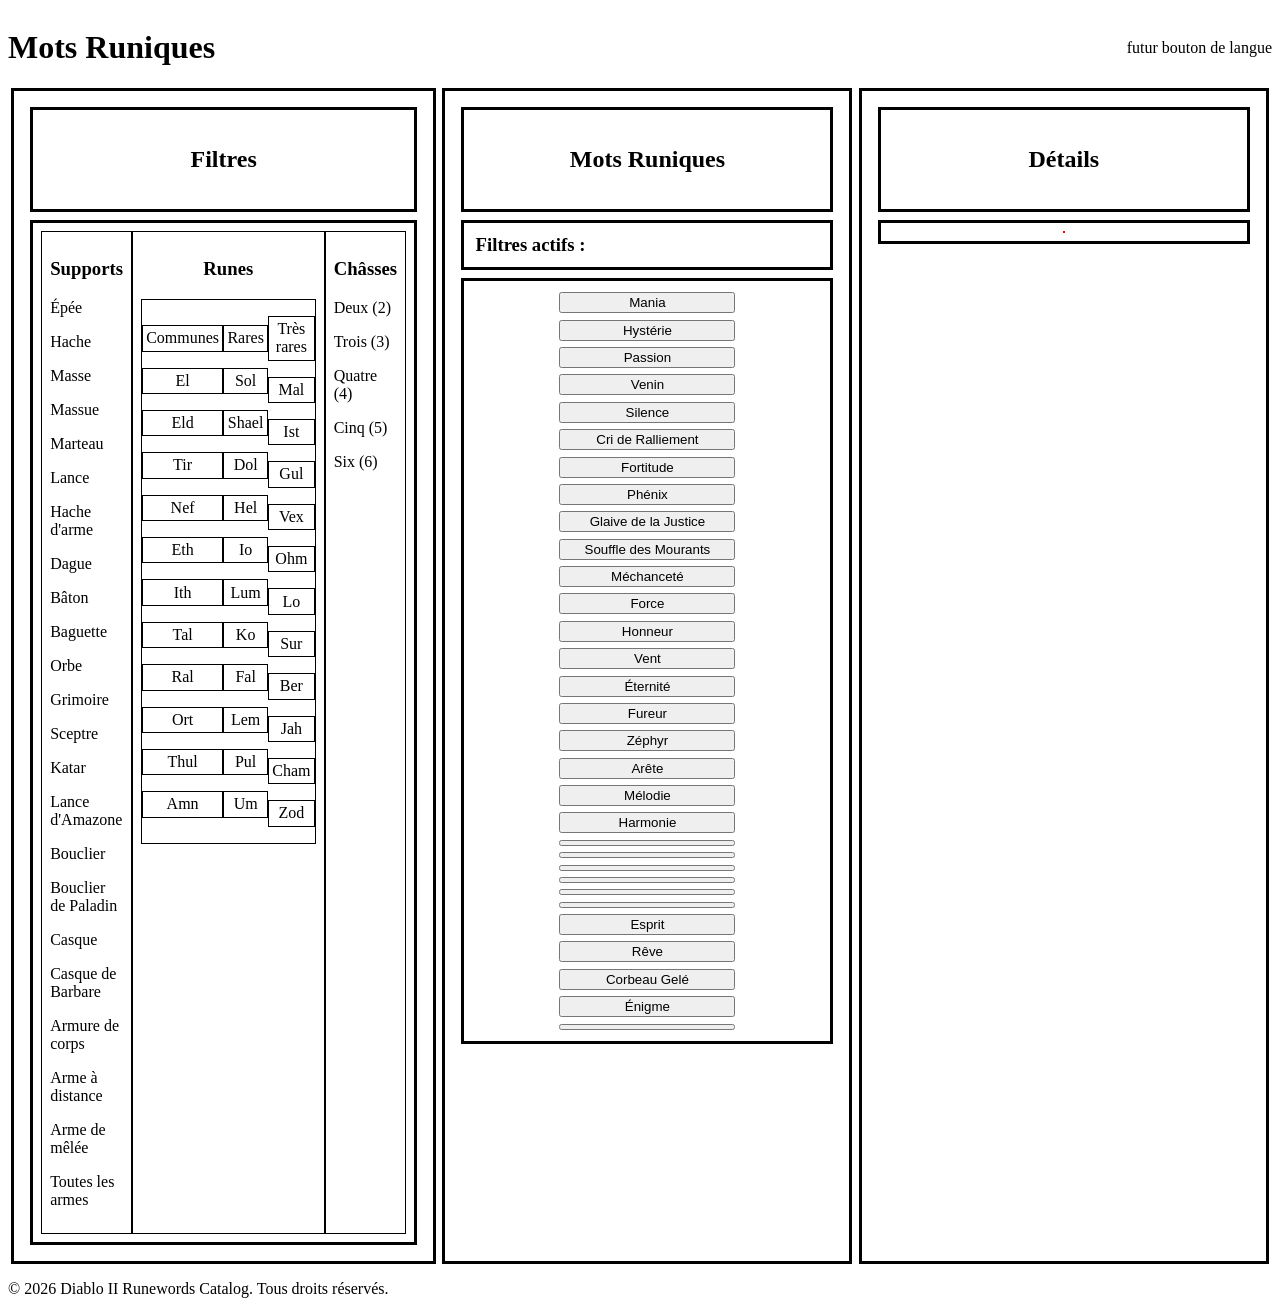
<file: index.html>
<!DOCTYPE html>
<html lang="fr">

<head>
  <meta charset="UTF-8" />
  <meta name="viewport" content="width=device-width, initial-scale=1.0" />
  <title>Diablo II - Catalogue de Mots Runiques</title>
  <link rel="icon" type="image/x-icon" href="src/assets/icons/favicon.png">
  <link rel="stylesheet" href="src/css/base.css" />
</head>

<body>
  <header>
    <div>
      <h1>Mots Runiques</h1>
    </div>
    <div>futur bouton de langue</div>
  </header>

  <main>
    <section class="overtop" id="filters-section">
      <div class="filters first">
        <h2>Filtres</h2>
      </div>
      <section class="second" id="filters-panel">
        <section class="third categories" id="categories-panel">
          <h3>Supports</h3>
        </section>
        <section class="third runes" id="runes-panel">
          <h3>Runes</h3>
          <section class="fourth rune-headers" id="rune-headers">
            <div id="common-runes">
              <p>Communes</p>
            </div>
            <div id="rare-runes">
              <p>Rares</p>
            </div>
            <div id="very-rare-runes">
              <p>Très rares</p>
            </div>
          </section>
        </section>
        <section class="third sockets" id="sockets-panel">
          <h3>Châsses</h3>
        </section>
      </section>
    </section>

    <section class="overtop" id="runewords-section">
      <div class="runewords first">
        <h2>Mots Runiques</h2>
      </div>
      <div class="second active-filters-panel">
        <h3>Filtres actifs :</h3>
        <div class="active-filters-list" id="active-filters-list">
        </div>
      </div>
      <section class="second" id="runewords-panel"></section>
    </section>

    <section class="overtop" id="details-section">
      <div class="details first">
        <h2>Détails</h2>
      </div>
      <section class="second" id="details-panel"></section>
    </section>
  </main>

  <script type="module" src="src/scripts/main.js"></script>

  <footer>
    <p>© 2026 Diablo II Runewords Catalog. Tous droits réservés.</p>
  </footer>
</body>

</html>
</file>
<file: src/css/base.css>
header {
  display: flex;
  justify-content: space-between;
  align-items: center;
}

main {
  display: flex;
}

h2,
h3 {
  text-align: center;
}

button {
  margin: 0.2rem;
}

.overtop {
  flex: 1;
  padding: 1rem;
  margin-right: 0.2rem;
  margin-left: 0.2rem;
  border: 3px solid #000;
}

.first {
  padding: 1rem;
  border: 3px solid #000;
}

.second {
  display: flex;
  margin-top: 0.5rem;
  padding: 0.5rem;
  border: 3px solid #000;
}

.third {
  padding: 0.5rem;
  border: 1px solid #000;
}

.fourth {
  display: flex;
  border: 1px solid #000;
}
.fourth > div {
  flex: 1;
}
.fourth > div > p {
  padding: 0.2rem;
  border: 1px solid #000;
}

.categories {
  flex: 0.3;
}

.runes {
  flex: 0.5;
}

.sockets {
  flex: 0.2;
}

.rune-headers {
  display: flex;
  justify-content: space-between;
  align-items: center;
}

.active-filters-panel {
  display: flex;
  flex-direction: column;
  align-items: flex-start;
}
.active-filters-panel > div {
  display: flex;
  flex-direction: row;
}
.active-filters-panel h3 {
  margin: 0.2rem;
}
.active-filters-panel p {
  margin: 0.2rem;
}

#details-panel {
  justify-content: center;
  text-align: center;
}

#details-panel > div {
  border: 1px solid #ff0000;
}

#runewords-panel {
  flex-wrap: wrap;
  justify-content: center;
}
#runewords-panel > button {
  width: 11rem;
}

#common-runes,
#rare-runes,
#very-rare-runes > p {
  text-align: center;
}
</file>
